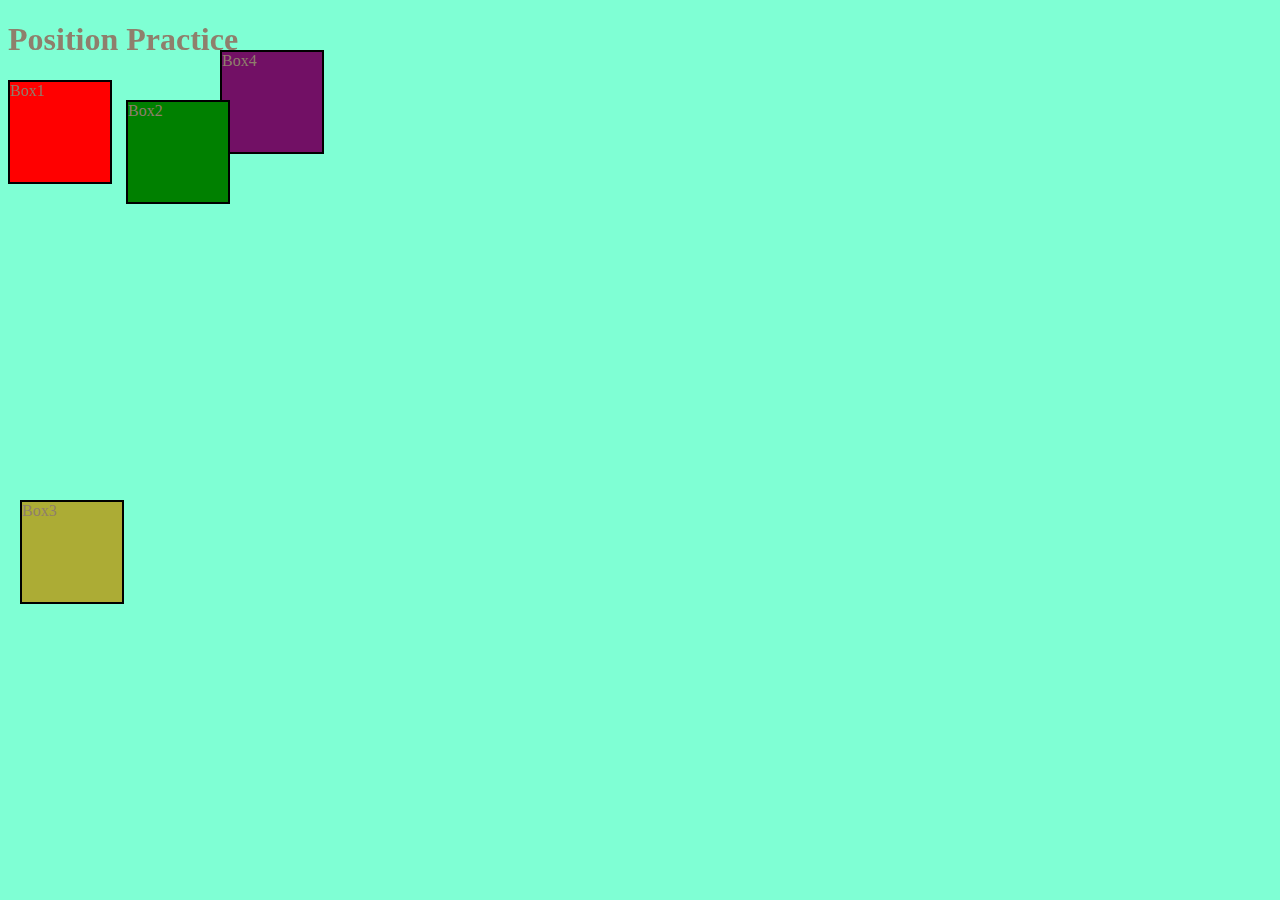
<file: CSS-Position/index.html>
<!DOCTYPE html>
<html lang="en">
  <head>
    <meta charset="UTF-8" />
    <meta name="viewport" content="width=device-width, initial-scale=1.0" />
    <title>Css-Position</title>
    <link rel="stylesheet" href="style.css" />
  </head>
  <body>
    <h1>Position Practice</h1>

    <div id="box1" style="background-color: red">Box1</div>
    <div id="box2" style="background-color: green">Box2</div>
    <div id="box3" style="background-color: rgb(172, 172, 53)">Box3</div>
    <div id="box4" style="background-color: rgb(114, 16, 101)">Box4</div>
  </body>
</html>
</file>
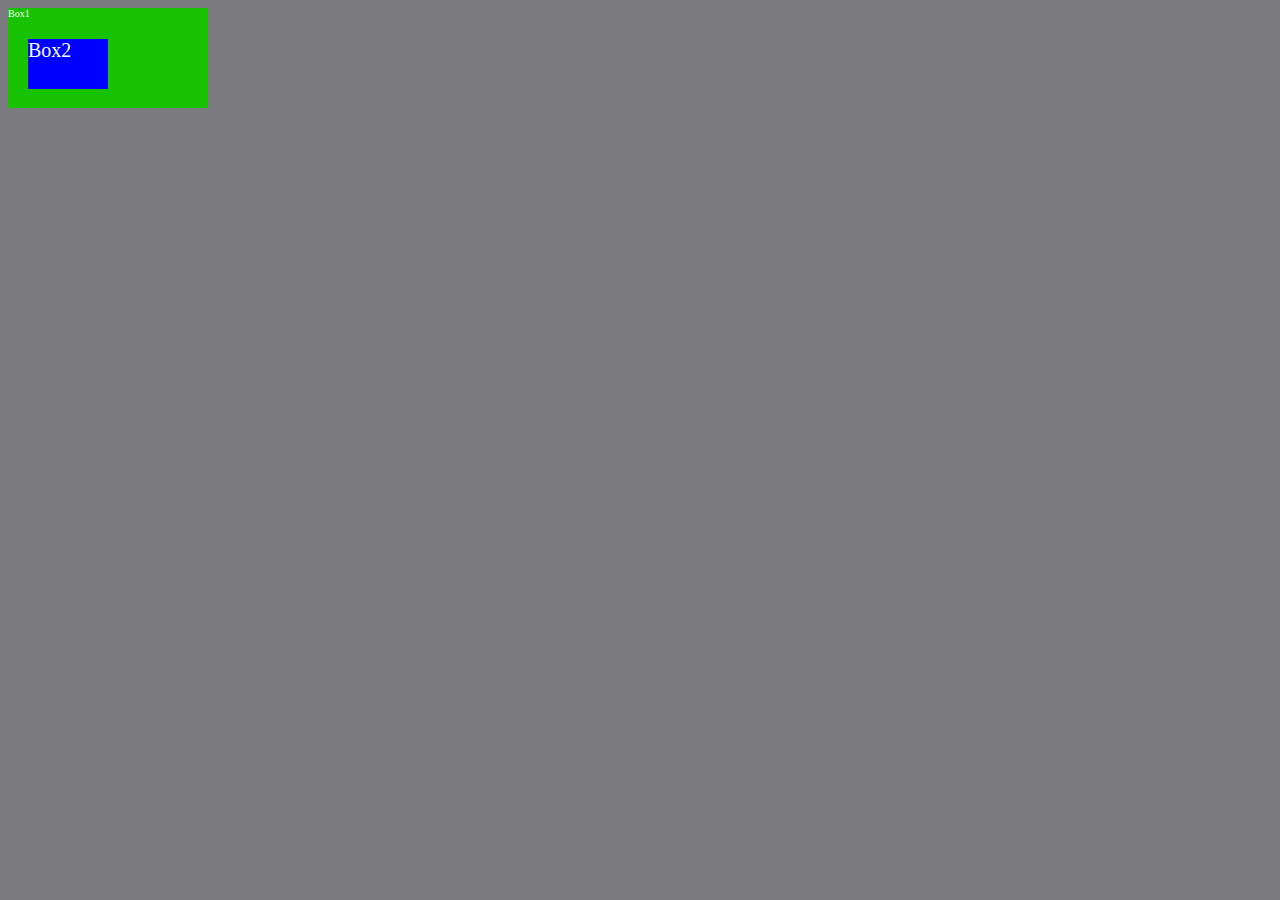
<file: CSS-Units/index.html>
<!DOCTYPE html>
<html lang="en">
  <head>
    <meta charset="UTF-8" />
    <meta name="viewporte" content="width=device-width, initial-scale=1.0" />
    <title>Css-Position</title>
    <link rel="stylesheet" href="style.css" />
  </head>
  <body>
    <div class="box1">
      Box1
      <div class="box2">Box2</div>
    </div>
  </body>
</html>
</file>
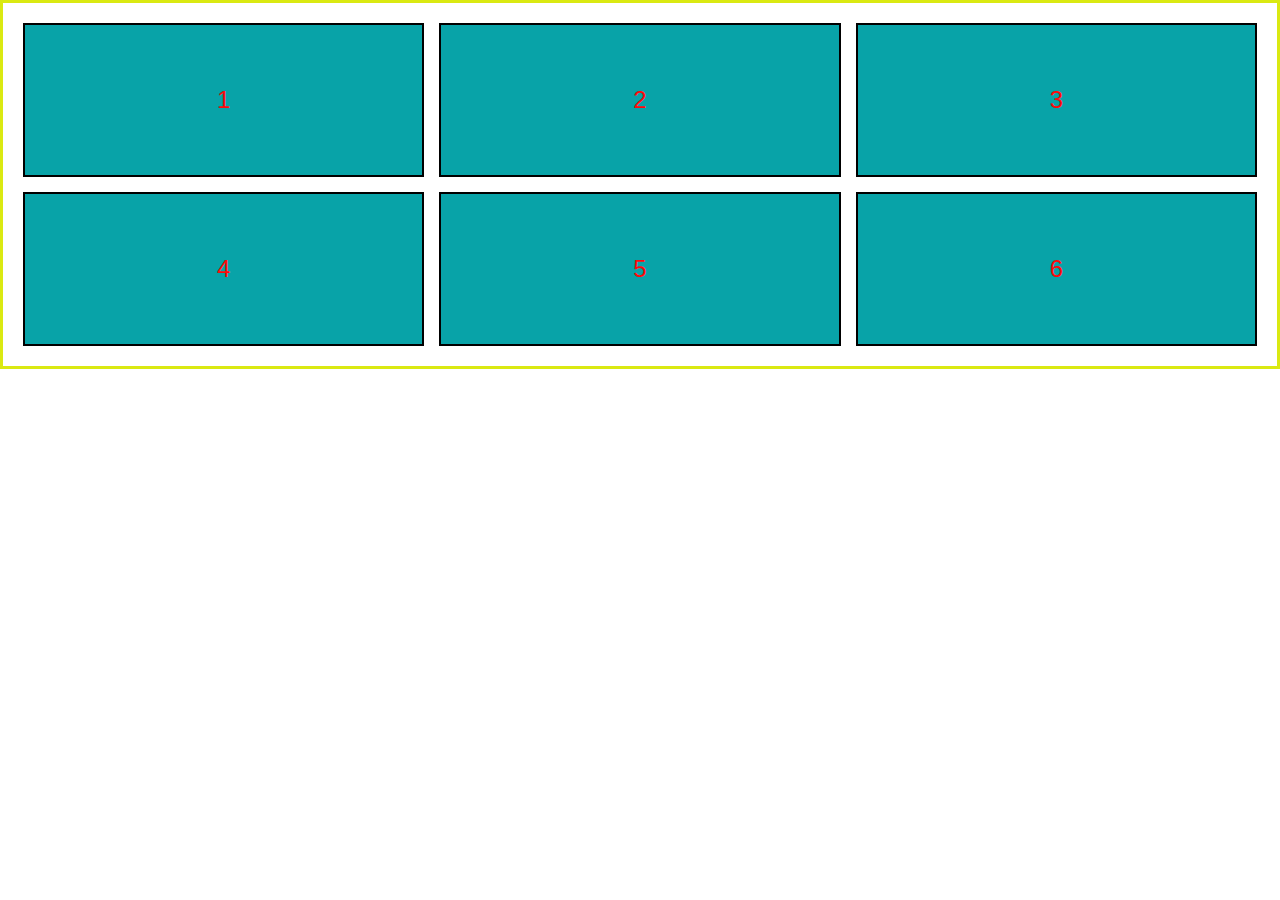
<file: grid-gallery/index.html>
<!DOCTYPE html>
<html lang="en">
  <head>
    <meta charset="UTF-8" />
    <meta name="viewport" content="width=device-width, initial-scale=1.0" />
    <title>Grid-Project</title>
    <link rel="stylesheet" href="style.css" />
  </head>
  <body>
    <div class="container">
      <div class="box">1</div>
      <div class="box">2</div>
      <div class="box">3</div>
      <div class="box">4</div>
      <div class="box">5</div>
      <div class="box">6</div>
    </div>
  </body>
</html>
</file>
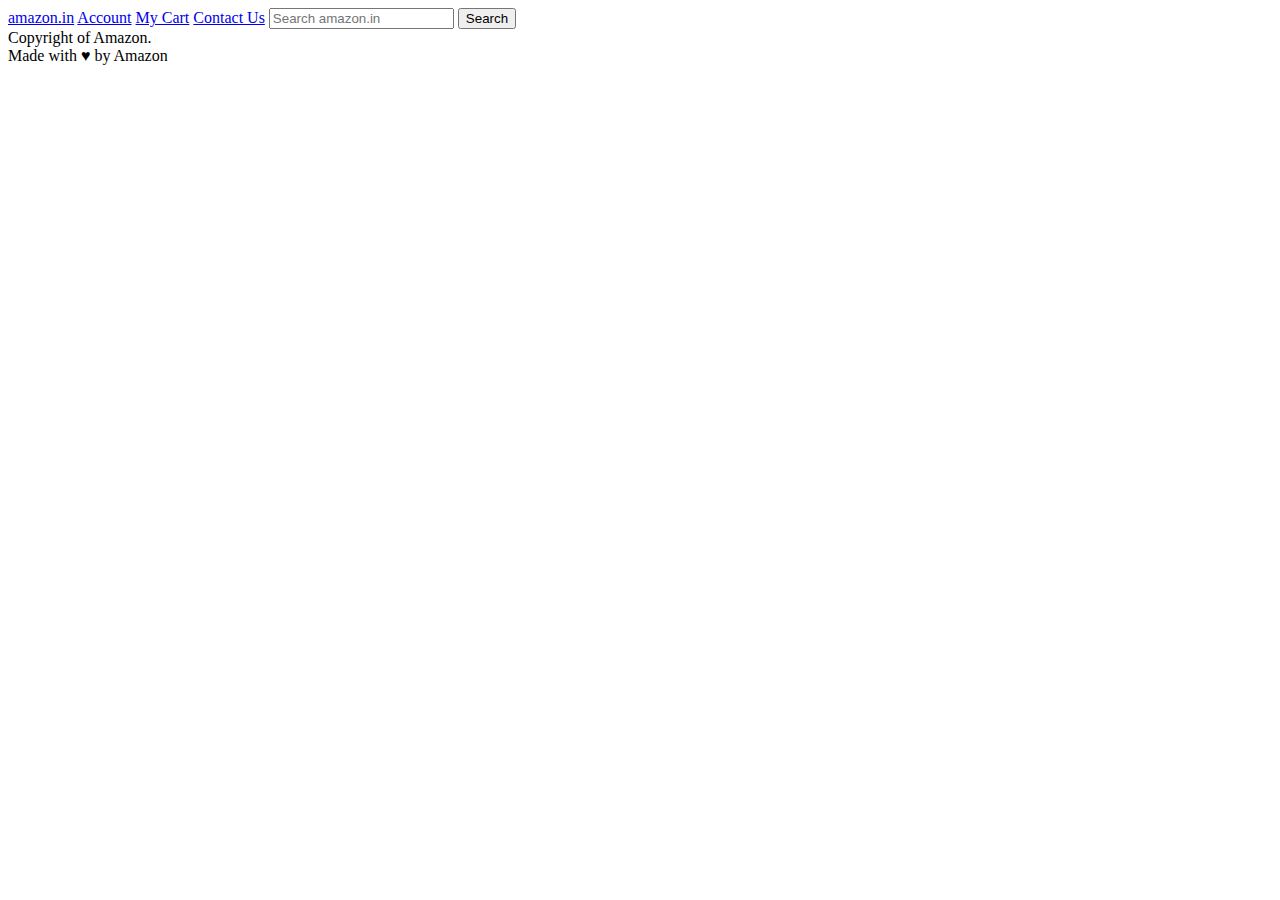
<file: index2.html>
<!DOCTYPE html>
<html lang="en">
  <head>
    <meta charset="UTF-8" />
    <meta name="viewport" content="width=device-width, initial-scale=1.0" />
    <title>Document</title>
    <link rel="stylesheet" href="style2.css" />
  </head>
  <body>
    <header>
      <div id="navbar">
        <a href="#" id="a1">amazon.in</a>
        <a href="#">Account</a>
        <a href="#">My Cart</a>
        <a href="#">Contact Us</a>
        <input type="text" placeholder="Search amazon.in" />
        <button>Search</button>
      </div>
    </header>
    <div id="content">
      <div
        class="contentBox"
        style="background-color: rgba(255, 0, 0, 0.5)"
      ></div>
      <div
        class="contentBox"
        style="background-color: rgba(0, 255, 0, 0.5)"
      ></div>
      <div
        class="contentBox"
        style="background-color: rgba(0, 0, 255, 0.5)"
      ></div>
    </div>

    <footer>
      Copyright of Amazon. <br />
      Made with &hearts; by Amazon
    </footer>
  </body>
</html>
</file>
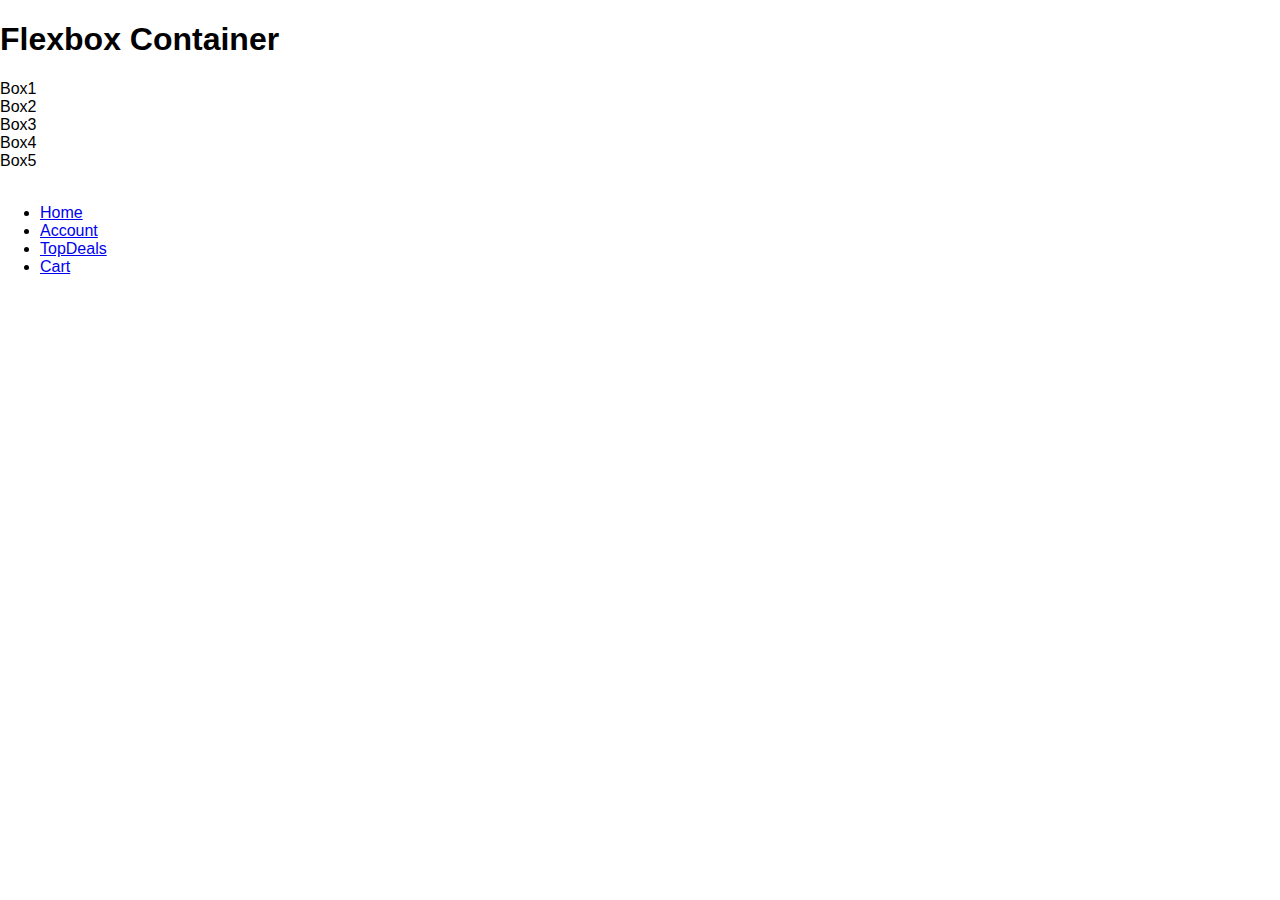
<file: index3.html>
<!DOCTYPE html>
<html lang="en">
  <head>
    <meta charset="UTF-8" />
    <meta name="viewport" content="width=device-width, initial-scale=1.0" />
    <title>Flex Box</title>
    <link rel="stylesheet" href="style3.css" />
  </head>
  <body>
    <h1>Flexbox Container</h1>
    <div id="container">
      <div id="box1">Box1</div>
      <div id="box2">Box2</div>
      <div id="box3">Box3</div>
      <div id="box4">Box4</div>
      <div id="box5">Box5</div>
    </div>
    <br />
    <ul class="navbar">
      <li><a href="#">Home</a></li>
      <li><a href="#">Account</a></li>
      <li><a href="#">TopDeals</a></li>
      <li><a href="#">Cart</a></li>
    </ul>

    <br />

    <div id="content">
      <div id="in"></div>
    </div>
  </body>
</html>
</file>
<file: CSS-Position/style.css>
body {
  background-color: aquamarine;
  color: rgb(143, 127, 108);
}

div {
  height: 100px;
  width: 100px;
  background-color: blueviolet;
  border: 2px solid black;
  display: inline-block;
}

#box1 {
  position: static;
}

#box2 {
  position: relative;
  top: 20px;
  left: 10px;
  z-index: 1;
}

#box3 {
  position: absolute;
  /* position: sticky; */
  top: 500px;
  left: 20px;
}

#box4 {
  position: fixed;
  top: 50px;
  z-index: -3;
}
</file>
<file: CSS-Units/style.css>
body {
  background-color: rgb(122, 122, 126);
  color: azure;
}

.box1 {
  height: 100px;
  width: 200px;
  background-color: rgb(23, 194, 0);
  font-size: 10px;
}

.box2 {
  height: 50px;
  width: 30%;
  background-color: blue;
  margin: 10%;
  font-size: 2em;
  /* width: 5em; */
  width: 5rem;
}
</file>
<file: grid-gallery/style.css>
body {
  margin: 0;
  font-family: Arial;
}

.container {
  display: grid;
  grid-template-columns: repeat(3, 1fr);
  /* grid-template-columns: repeat(auto-fill, minmax(150px, 1fr)); */

  gap: 15px;
  padding: 20px;
  border: 3px rgb(218, 233, 18) solid;
}

.box {
  background-color: #08a3a8;
  color: rgb(255, 9, 9);
  height: 150px;
  display: flex;
  align-items: center;
  justify-content: center;
  font-size: 24px;
  border: 2px solid black;
}

@media (max-width: 750px) {
  .container {
    grid-template-columns: repeat(2, 1fr);
  }
}

@media (max-width: 550px) {
  .container {
    grid-template-columns: 1fr;
  }
}
</file>
<file: style2.css>
/* Practice Set 4 */
div {
  color: rgb(209, 24, 24);
}
</file>
<file: style3.css>
body {
  margin: 0;
  padding: 0;
  font-family: Arial;
}
</file>
